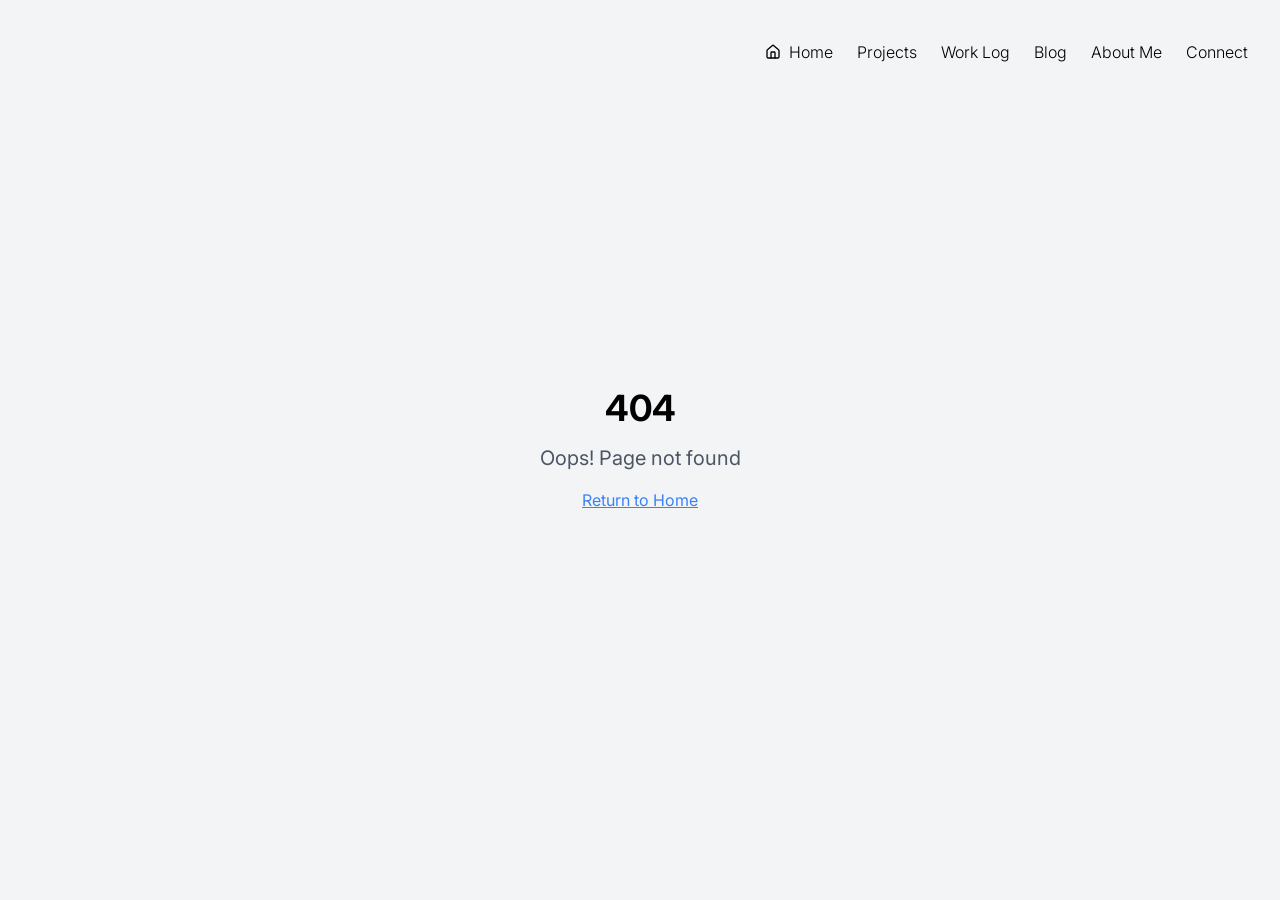
<file: index.html>
<!DOCTYPE html>
<html lang="en">
  <head>
    <meta charset="UTF-8" />
    <meta name="viewport" content="width=device-width, initial-scale=1.0" />
    <link rel="preconnect" href="https://fonts.googleapis.com">
    <link rel="preconnect" href="https://fonts.gstatic.com" crossorigin>
    <link href="https://fonts.googleapis.com/css2?family=Inter:wght@300;400;500;600;700&display=swap" rel="stylesheet">
    <title>Poorva Personal Website</title>

    <meta property="og:title" content="Poorva Personal Website" />

    <meta name="twitter:card" content="summary_large_image" />

    <script type="module" crossorigin src="/assets/index-BsffiuVS.js"></script>
    <link rel="stylesheet" crossorigin href="/assets/index-B4w93Ai5.css">
  </head>

  <body>
    <div id="root"></div>
  </body>
</html>
</file>
<file: assets/index-B4w93Ai5.css>
*,:before,:after{--tw-border-spacing-x: 0;--tw-border-spacing-y: 0;--tw-translate-x: 0;--tw-translate-y: 0;--tw-rotate: 0;--tw-skew-x: 0;--tw-skew-y: 0;--tw-scale-x: 1;--tw-scale-y: 1;--tw-pan-x: ;--tw-pan-y: ;--tw-pinch-zoom: ;--tw-scroll-snap-strictness: proximity;--tw-gradient-from-position: ;--tw-gradient-via-position: ;--tw-gradient-to-position: ;--tw-ordinal: ;--tw-slashed-zero: ;--tw-numeric-figure: ;--tw-numeric-spacing: ;--tw-numeric-fraction: ;--tw-ring-inset: ;--tw-ring-offset-width: 0px;--tw-ring-offset-color: #fff;--tw-ring-color: rgb(59 130 246 / .5);--tw-ring-offset-shadow: 0 0 #0000;--tw-ring-shadow: 0 0 #0000;--tw-shadow: 0 0 #0000;--tw-shadow-colored: 0 0 #0000;--tw-blur: ;--tw-brightness: ;--tw-contrast: ;--tw-grayscale: ;--tw-hue-rotate: ;--tw-invert: ;--tw-saturate: ;--tw-sepia: ;--tw-drop-shadow: ;--tw-backdrop-blur: ;--tw-backdrop-brightness: ;--tw-backdrop-contrast: ;--tw-backdrop-grayscale: ;--tw-backdrop-hue-rotate: ;--tw-backdrop-invert: ;--tw-backdrop-opacity: ;--tw-backdrop-saturate: ;--tw-backdrop-sepia: ;--tw-contain-size: ;--tw-contain-layout: ;--tw-contain-paint: ;--tw-contain-style: }::backdrop{--tw-border-spacing-x: 0;--tw-border-spacing-y: 0;--tw-translate-x: 0;--tw-translate-y: 0;--tw-rotate: 0;--tw-skew-x: 0;--tw-skew-y: 0;--tw-scale-x: 1;--tw-scale-y: 1;--tw-pan-x: ;--tw-pan-y: ;--tw-pinch-zoom: ;--tw-scroll-snap-strictness: proximity;--tw-gradient-from-position: ;--tw-gradient-via-position: ;--tw-gradient-to-position: ;--tw-ordinal: ;--tw-slashed-zero: ;--tw-numeric-figure: ;--tw-numeric-spacing: ;--tw-numeric-fraction: ;--tw-ring-inset: ;--tw-ring-offset-width: 0px;--tw-ring-offset-color: #fff;--tw-ring-color: rgb(59 130 246 / .5);--tw-ring-offset-shadow: 0 0 #0000;--tw-ring-shadow: 0 0 #0000;--tw-shadow: 0 0 #0000;--tw-shadow-colored: 0 0 #0000;--tw-blur: ;--tw-brightness: ;--tw-contrast: ;--tw-grayscale: ;--tw-hue-rotate: ;--tw-invert: ;--tw-saturate: ;--tw-sepia: ;--tw-drop-shadow: ;--tw-backdrop-blur: ;--tw-backdrop-brightness: ;--tw-backdrop-contrast: ;--tw-backdrop-grayscale: ;--tw-backdrop-hue-rotate: ;--tw-backdrop-invert: ;--tw-backdrop-opacity: ;--tw-backdrop-saturate: ;--tw-backdrop-sepia: ;--tw-contain-size: ;--tw-contain-layout: ;--tw-contain-paint: ;--tw-contain-style: }*,:before,:after{box-sizing:border-box;border-width:0;border-style:solid;border-color:#e5e7eb}:before,:after{--tw-content: ""}html,:host{line-height:1.5;-webkit-text-size-adjust:100%;-moz-tab-size:4;-o-tab-size:4;tab-size:4;font-family:Inter,sans-serif;font-feature-settings:normal;font-variation-settings:normal;-webkit-tap-highlight-color:transparent}body{margin:0;line-height:inherit}hr{height:0;color:inherit;border-top-width:1px}abbr:where([title]){-webkit-text-decoration:underline dotted;text-decoration:underline dotted}h1,h2,h3,h4,h5,h6{font-size:inherit;font-weight:inherit}a{color:inherit;text-decoration:inherit}b,strong{font-weight:bolder}code,kbd,samp,pre{font-family:ui-monospace,SFMono-Regular,Menlo,Monaco,Consolas,Liberation Mono,Courier New,monospace;font-feature-settings:normal;font-variation-settings:normal;font-size:1em}small{font-size:80%}sub,sup{font-size:75%;line-height:0;position:relative;vertical-align:baseline}sub{bottom:-.25em}sup{top:-.5em}table{text-indent:0;border-color:inherit;border-collapse:collapse}button,input,optgroup,select,textarea{font-family:inherit;font-feature-settings:inherit;font-variation-settings:inherit;font-size:100%;font-weight:inherit;line-height:inherit;letter-spacing:inherit;color:inherit;margin:0;padding:0}button,select{text-transform:none}button,input:where([type=button]),input:where([type=reset]),input:where([type=submit]){-webkit-appearance:button;background-color:transparent;background-image:none}:-moz-focusring{outline:auto}:-moz-ui-invalid{box-shadow:none}progress{vertical-align:baseline}::-webkit-inner-spin-button,::-webkit-outer-spin-button{height:auto}[type=search]{-webkit-appearance:textfield;outline-offset:-2px}::-webkit-search-decoration{-webkit-appearance:none}::-webkit-file-upload-button{-webkit-appearance:button;font:inherit}summary{display:list-item}blockquote,dl,dd,h1,h2,h3,h4,h5,h6,hr,figure,p,pre{margin:0}fieldset{margin:0;padding:0}legend{padding:0}ol,ul,menu{list-style:none;margin:0;padding:0}dialog{padding:0}textarea{resize:vertical}input::-moz-placeholder,textarea::-moz-placeholder{opacity:1;color:#9ca3af}input::placeholder,textarea::placeholder{opacity:1;color:#9ca3af}button,[role=button]{cursor:pointer}:disabled{cursor:default}img,svg,video,canvas,audio,iframe,embed,object{display:block;vertical-align:middle}img,video{max-width:100%;height:auto}[hidden]:where(:not([hidden=until-found])){display:none}:root{--dark-gray: 0 0% 10%;--pure-black: 0 0% 0%;--beige: 35 35% 90%;--beige-border: 35 40% 85%;--muted-orange: 28 30% 57%;--white-divider: 0 0% 100%;--goal-red: 0 70% 55%;--goal-green: 120 60% 45%;--goal-blue: 210 70% 55%;--goal-purple: 270 60% 55%;--goal-yellow: 45 85% 55%;--goal-gray: 0 0% 70%;--gradient-left: linear-gradient(180deg, hsl(var(--dark-gray)), hsl(var(--pure-black)));--gradient-right: linear-gradient(90deg, hsl(var(--beige)), hsl(var(--muted-orange)));--background: var(--beige);--foreground: var(--pure-black);--card: var(--beige);--card-foreground: var(--pure-black);--popover: var(--beige);--popover-foreground: var(--pure-black);--primary: var(--muted-orange);--primary-foreground: 0 0% 100%;--secondary: var(--beige-border);--secondary-foreground: var(--pure-black);--muted: var(--beige-border);--muted-foreground: 0 0% 40%;--accent: var(--muted-orange);--accent-foreground: 0 0% 100%;--destructive: 0 84.2% 60.2%;--destructive-foreground: 0 0% 100%;--border: var(--beige-border);--input: var(--beige-border);--ring: var(--muted-orange);--radius: .5rem;--sidebar-background: 0 0% 98%;--sidebar-foreground: 240 5.3% 26.1%;--sidebar-primary: 240 5.9% 10%;--sidebar-primary-foreground: 0 0% 98%;--sidebar-accent: 240 4.8% 95.9%;--sidebar-accent-foreground: 240 5.9% 10%;--sidebar-border: 220 13% 91%;--sidebar-ring: 217.2 91.2% 59.8%}.dark{--background: 222.2 84% 4.9%;--foreground: 210 40% 98%;--card: 222.2 84% 4.9%;--card-foreground: 210 40% 98%;--popover: 222.2 84% 4.9%;--popover-foreground: 210 40% 98%;--primary: 210 40% 98%;--primary-foreground: 222.2 47.4% 11.2%;--secondary: 217.2 32.6% 17.5%;--secondary-foreground: 210 40% 98%;--muted: 217.2 32.6% 17.5%;--muted-foreground: 215 20.2% 65.1%;--accent: 217.2 32.6% 17.5%;--accent-foreground: 210 40% 98%;--destructive: 0 62.8% 30.6%;--destructive-foreground: 210 40% 98%;--border: 217.2 32.6% 17.5%;--input: 217.2 32.6% 17.5%;--ring: 212.7 26.8% 83.9%;--sidebar-background: 240 5.9% 10%;--sidebar-foreground: 240 4.8% 95.9%;--sidebar-primary: 224.3 76.3% 48%;--sidebar-primary-foreground: 0 0% 100%;--sidebar-accent: 240 3.7% 15.9%;--sidebar-accent-foreground: 240 4.8% 95.9%;--sidebar-border: 240 3.7% 15.9%;--sidebar-ring: 217.2 91.2% 59.8%}*{border-color:hsl(var(--border))}body{background-color:hsl(var(--background));color:hsl(var(--foreground))}.sr-only{position:absolute;width:1px;height:1px;padding:0;margin:-1px;overflow:hidden;clip:rect(0,0,0,0);white-space:nowrap;border-width:0}.pointer-events-none{pointer-events:none}.pointer-events-auto{pointer-events:auto}.visible{visibility:visible}.invisible{visibility:hidden}.fixed{position:fixed}.absolute{position:absolute}.relative{position:relative}.inset-0{top:0;right:0;bottom:0;left:0}.inset-x-0{left:0;right:0}.inset-y-0{top:0;bottom:0}.-right-2{right:-.5rem}.-top-2{top:-.5rem}.bottom-0{bottom:0}.bottom-1{bottom:.25rem}.bottom-2{bottom:.5rem}.left-0{left:0}.left-1{left:.25rem}.left-2{left:.5rem}.left-3{left:.75rem}.left-4{left:1rem}.left-\[50\%\]{left:50%}.right-0{right:0}.right-1{right:.25rem}.right-2{right:.5rem}.right-3{right:.75rem}.right-4{right:1rem}.right-6{right:1.5rem}.right-8{right:2rem}.top-0{top:0}.top-1{top:.25rem}.top-1\.5{top:.375rem}.top-1\/2{top:50%}.top-2{top:.5rem}.top-3\.5{top:.875rem}.top-4{top:1rem}.top-8{top:2rem}.top-\[1px\]{top:1px}.top-\[50\%\]{top:50%}.top-\[60\%\]{top:60%}.top-full{top:100%}.z-10{z-index:10}.z-20{z-index:20}.z-30{z-index:30}.z-40{z-index:40}.z-50{z-index:50}.z-\[100\]{z-index:100}.z-\[1\]{z-index:1}.-mx-1{margin-left:-.25rem;margin-right:-.25rem}.mx-2{margin-left:.5rem;margin-right:.5rem}.mx-3\.5{margin-left:.875rem;margin-right:.875rem}.mx-4{margin-left:1rem;margin-right:1rem}.mx-auto{margin-left:auto;margin-right:auto}.my-0\.5{margin-top:.125rem;margin-bottom:.125rem}.my-1{margin-top:.25rem;margin-bottom:.25rem}.my-6{margin-top:1.5rem;margin-bottom:1.5rem}.mb-1{margin-bottom:.25rem}.mb-2{margin-bottom:.5rem}.mb-3{margin-bottom:.75rem}.mb-4{margin-bottom:1rem}.mb-6{margin-bottom:1.5rem}.mb-7{margin-bottom:1.75rem}.mb-8{margin-bottom:2rem}.ml-1{margin-left:.25rem}.ml-2{margin-left:.5rem}.ml-6{margin-left:1.5rem}.ml-\[calc\(-50vw\+50\%\)\]{margin-left:calc(-50vw + 50%)}.ml-auto{margin-left:auto}.mr-2{margin-right:.5rem}.mt-1{margin-top:.25rem}.mt-1\.5{margin-top:.375rem}.mt-12{margin-top:3rem}.mt-2{margin-top:.5rem}.mt-2\.5{margin-top:.625rem}.mt-20{margin-top:5rem}.mt-24{margin-top:6rem}.mt-4{margin-top:1rem}.mt-5{margin-top:1.25rem}.mt-6{margin-top:1.5rem}.mt-7{margin-top:1.75rem}.mt-8{margin-top:2rem}.mt-auto{margin-top:auto}.block{display:block}.inline{display:inline}.flex{display:flex}.inline-flex{display:inline-flex}.table{display:table}.grid{display:grid}.contents{display:contents}.hidden{display:none}.aspect-square{aspect-ratio:1 / 1}.aspect-video{aspect-ratio:16 / 9}.size-4{width:1rem;height:1rem}.h-1\.5{height:.375rem}.h-10{height:2.5rem}.h-11{height:2.75rem}.h-12{height:3rem}.h-16{height:4rem}.h-2{height:.5rem}.h-2\.5{height:.625rem}.h-20{height:5rem}.h-3{height:.75rem}.h-3\.5{height:.875rem}.h-32{height:8rem}.h-4{height:1rem}.h-5{height:1.25rem}.h-6{height:1.5rem}.h-64{height:16rem}.h-7{height:1.75rem}.h-8{height:2rem}.h-9{height:2.25rem}.h-96{height:24rem}.h-\[1px\]{height:1px}.h-\[448px\]{height:448px}.h-\[480px\]{height:480px}.h-\[90vh\]{height:90vh}.h-\[var\(--radix-navigation-menu-viewport-height\)\]{height:var(--radix-navigation-menu-viewport-height)}.h-\[var\(--radix-select-trigger-height\)\]{height:var(--radix-select-trigger-height)}.h-auto{height:auto}.h-fit{height:-moz-fit-content;height:fit-content}.h-full{height:100%}.h-px{height:1px}.h-svh{height:100svh}.max-h-48{max-height:12rem}.max-h-96{max-height:24rem}.max-h-\[300px\]{max-height:300px}.max-h-\[95vh\]{max-height:95vh}.max-h-full{max-height:100%}.max-h-screen{max-height:100vh}.min-h-0{min-height:0px}.min-h-\[80px\]{min-height:80px}.min-h-screen{min-height:100vh}.min-h-svh{min-height:100svh}.w-0{width:0px}.w-1{width:.25rem}.w-1\.5{width:.375rem}.w-1\/2{width:50%}.w-1\/3{width:33.333333%}.w-1\/4{width:25%}.w-10{width:2.5rem}.w-11{width:2.75rem}.w-2{width:.5rem}.w-2\.5{width:.625rem}.w-20{width:5rem}.w-3{width:.75rem}.w-3\.5{width:.875rem}.w-3\/4{width:75%}.w-32{width:8rem}.w-4{width:1rem}.w-5{width:1.25rem}.w-6{width:1.5rem}.w-64{width:16rem}.w-7{width:1.75rem}.w-72{width:18rem}.w-80{width:20rem}.w-9{width:2.25rem}.w-96{width:24rem}.w-\[--sidebar-width\]{width:var(--sidebar-width)}.w-\[100px\]{width:100px}.w-\[1px\]{width:1px}.w-\[448px\]{width:448px}.w-\[480px\]{width:480px}.w-auto{width:auto}.w-fit{width:-moz-fit-content;width:fit-content}.w-full{width:100%}.w-max{width:-moz-max-content;width:max-content}.w-px{width:1px}.w-screen{width:100vw}.min-w-0{min-width:0px}.min-w-5{min-width:1.25rem}.min-w-\[12rem\]{min-width:12rem}.min-w-\[8rem\]{min-width:8rem}.min-w-\[var\(--radix-select-trigger-width\)\]{min-width:var(--radix-select-trigger-width)}.max-w-4xl{max-width:56rem}.max-w-5xl{max-width:64rem}.max-w-6xl{max-width:72rem}.max-w-7xl{max-width:80rem}.max-w-\[--skeleton-width\]{max-width:var(--skeleton-width)}.max-w-full{max-width:100%}.max-w-lg{max-width:32rem}.max-w-max{max-width:-moz-max-content;max-width:max-content}.max-w-md{max-width:28rem}.max-w-none{max-width:none}.flex-1{flex:1 1 0%}.flex-shrink-0,.shrink-0{flex-shrink:0}.grow{flex-grow:1}.caption-bottom{caption-side:bottom}.border-collapse{border-collapse:collapse}.-translate-x-1\/2{--tw-translate-x: -50%;transform:translate(var(--tw-translate-x),var(--tw-translate-y)) rotate(var(--tw-rotate)) skew(var(--tw-skew-x)) skewY(var(--tw-skew-y)) scaleX(var(--tw-scale-x)) scaleY(var(--tw-scale-y))}.-translate-x-px{--tw-translate-x: -1px;transform:translate(var(--tw-translate-x),var(--tw-translate-y)) rotate(var(--tw-rotate)) skew(var(--tw-skew-x)) skewY(var(--tw-skew-y)) scaleX(var(--tw-scale-x)) scaleY(var(--tw-scale-y))}.-translate-y-1\/2{--tw-translate-y: -50%;transform:translate(var(--tw-translate-x),var(--tw-translate-y)) rotate(var(--tw-rotate)) skew(var(--tw-skew-x)) skewY(var(--tw-skew-y)) scaleX(var(--tw-scale-x)) scaleY(var(--tw-scale-y))}.translate-x-0{--tw-translate-x: 0px;transform:translate(var(--tw-translate-x),var(--tw-translate-y)) rotate(var(--tw-rotate)) skew(var(--tw-skew-x)) skewY(var(--tw-skew-y)) scaleX(var(--tw-scale-x)) scaleY(var(--tw-scale-y))}.translate-x-\[-50\%\]{--tw-translate-x: -50%;transform:translate(var(--tw-translate-x),var(--tw-translate-y)) rotate(var(--tw-rotate)) skew(var(--tw-skew-x)) skewY(var(--tw-skew-y)) scaleX(var(--tw-scale-x)) scaleY(var(--tw-scale-y))}.translate-x-full{--tw-translate-x: 100%;transform:translate(var(--tw-translate-x),var(--tw-translate-y)) rotate(var(--tw-rotate)) skew(var(--tw-skew-x)) skewY(var(--tw-skew-y)) scaleX(var(--tw-scale-x)) scaleY(var(--tw-scale-y))}.translate-x-px{--tw-translate-x: 1px;transform:translate(var(--tw-translate-x),var(--tw-translate-y)) rotate(var(--tw-rotate)) skew(var(--tw-skew-x)) skewY(var(--tw-skew-y)) scaleX(var(--tw-scale-x)) scaleY(var(--tw-scale-y))}.translate-y-\[-50\%\]{--tw-translate-y: -50%;transform:translate(var(--tw-translate-x),var(--tw-translate-y)) rotate(var(--tw-rotate)) skew(var(--tw-skew-x)) skewY(var(--tw-skew-y)) scaleX(var(--tw-scale-x)) scaleY(var(--tw-scale-y))}.rotate-180{--tw-rotate: 180deg;transform:translate(var(--tw-translate-x),var(--tw-translate-y)) rotate(var(--tw-rotate)) skew(var(--tw-skew-x)) skewY(var(--tw-skew-y)) scaleX(var(--tw-scale-x)) scaleY(var(--tw-scale-y))}.rotate-45{--tw-rotate: 45deg;transform:translate(var(--tw-translate-x),var(--tw-translate-y)) rotate(var(--tw-rotate)) skew(var(--tw-skew-x)) skewY(var(--tw-skew-y)) scaleX(var(--tw-scale-x)) scaleY(var(--tw-scale-y))}.transform{transform:translate(var(--tw-translate-x),var(--tw-translate-y)) rotate(var(--tw-rotate)) skew(var(--tw-skew-x)) skewY(var(--tw-skew-y)) scaleX(var(--tw-scale-x)) scaleY(var(--tw-scale-y))}@keyframes pulse{50%{opacity:.5}}.animate-pulse{animation:pulse 2s cubic-bezier(.4,0,.6,1) infinite}.cursor-default{cursor:default}.cursor-grab{cursor:grab}.cursor-grabbing{cursor:grabbing}.cursor-pointer{cursor:pointer}.cursor-text{cursor:text}.touch-none{touch-action:none}.select-none{-webkit-user-select:none;-moz-user-select:none;user-select:none}.resize-none{resize:none}.list-none{list-style-type:none}.appearance-none{-webkit-appearance:none;-moz-appearance:none;appearance:none}.grid-cols-1{grid-template-columns:repeat(1,minmax(0,1fr))}.grid-cols-2{grid-template-columns:repeat(2,minmax(0,1fr))}.grid-cols-3{grid-template-columns:repeat(3,minmax(0,1fr))}.grid-cols-7{grid-template-columns:repeat(7,minmax(0,1fr))}.flex-row{flex-direction:row}.flex-col{flex-direction:column}.flex-col-reverse{flex-direction:column-reverse}.flex-wrap{flex-wrap:wrap}.flex-nowrap{flex-wrap:nowrap}.items-start{align-items:flex-start}.items-end{align-items:flex-end}.items-center{align-items:center}.items-stretch{align-items:stretch}.justify-end{justify-content:flex-end}.justify-center{justify-content:center}.justify-between{justify-content:space-between}.gap-0\.5{gap:.125rem}.gap-1{gap:.25rem}.gap-1\.5{gap:.375rem}.gap-2{gap:.5rem}.gap-3{gap:.75rem}.gap-4{gap:1rem}.gap-6{gap:1.5rem}.gap-8{gap:2rem}.gap-x-4{-moz-column-gap:1rem;column-gap:1rem}.gap-y-2{row-gap:.5rem}.space-x-1>:not([hidden])~:not([hidden]){--tw-space-x-reverse: 0;margin-right:calc(.25rem * var(--tw-space-x-reverse));margin-left:calc(.25rem * calc(1 - var(--tw-space-x-reverse)))}.space-x-4>:not([hidden])~:not([hidden]){--tw-space-x-reverse: 0;margin-right:calc(1rem * var(--tw-space-x-reverse));margin-left:calc(1rem * calc(1 - var(--tw-space-x-reverse)))}.space-y-1>:not([hidden])~:not([hidden]){--tw-space-y-reverse: 0;margin-top:calc(.25rem * calc(1 - var(--tw-space-y-reverse)));margin-bottom:calc(.25rem * var(--tw-space-y-reverse))}.space-y-1\.5>:not([hidden])~:not([hidden]){--tw-space-y-reverse: 0;margin-top:calc(.375rem * calc(1 - var(--tw-space-y-reverse)));margin-bottom:calc(.375rem * var(--tw-space-y-reverse))}.space-y-2>:not([hidden])~:not([hidden]){--tw-space-y-reverse: 0;margin-top:calc(.5rem * calc(1 - var(--tw-space-y-reverse)));margin-bottom:calc(.5rem * var(--tw-space-y-reverse))}.space-y-3>:not([hidden])~:not([hidden]){--tw-space-y-reverse: 0;margin-top:calc(.75rem * calc(1 - var(--tw-space-y-reverse)));margin-bottom:calc(.75rem * var(--tw-space-y-reverse))}.space-y-4>:not([hidden])~:not([hidden]){--tw-space-y-reverse: 0;margin-top:calc(1rem * calc(1 - var(--tw-space-y-reverse)));margin-bottom:calc(1rem * var(--tw-space-y-reverse))}.space-y-6>:not([hidden])~:not([hidden]){--tw-space-y-reverse: 0;margin-top:calc(1.5rem * calc(1 - var(--tw-space-y-reverse)));margin-bottom:calc(1.5rem * var(--tw-space-y-reverse))}.space-y-8>:not([hidden])~:not([hidden]){--tw-space-y-reverse: 0;margin-top:calc(2rem * calc(1 - var(--tw-space-y-reverse)));margin-bottom:calc(2rem * var(--tw-space-y-reverse))}.overflow-auto{overflow:auto}.overflow-hidden{overflow:hidden}.overflow-x-auto{overflow-x:auto}.overflow-y-auto{overflow-y:auto}.overflow-x-hidden{overflow-x:hidden}.whitespace-nowrap{white-space:nowrap}.whitespace-pre-wrap{white-space:pre-wrap}.break-words{overflow-wrap:break-word}.rounded{border-radius:.25rem}.rounded-\[2px\]{border-radius:2px}.rounded-\[inherit\]{border-radius:inherit}.rounded-full{border-radius:9999px}.rounded-lg{border-radius:var(--radius)}.rounded-md{border-radius:calc(var(--radius) - 2px)}.rounded-sm{border-radius:calc(var(--radius) - 4px)}.rounded-xl{border-radius:.75rem}.rounded-t-\[10px\]{border-top-left-radius:10px;border-top-right-radius:10px}.rounded-tl-sm{border-top-left-radius:calc(var(--radius) - 4px)}.border{border-width:1px}.border-2{border-width:2px}.border-4{border-width:4px}.border-8{border-width:8px}.border-\[1\.5px\]{border-width:1.5px}.border-\[1px\]{border-width:1px}.border-y{border-top-width:1px;border-bottom-width:1px}.border-b{border-bottom-width:1px}.border-b-2{border-bottom-width:2px}.border-l{border-left-width:1px}.border-l-2{border-left-width:2px}.border-r{border-right-width:1px}.border-t{border-top-width:1px}.border-t-2{border-top-width:2px}.border-dashed{border-style:dashed}.border-\[--color-border\]{border-color:var(--color-border)}.border-beige-border{border-color:hsl(var(--beige-border))}.border-blue-500{--tw-border-opacity: 1;border-color:rgb(59 130 246 / var(--tw-border-opacity, 1))}.border-border{border-color:hsl(var(--border))}.border-border\/50{border-color:hsl(var(--border) / .5)}.border-destructive{border-color:hsl(var(--destructive))}.border-destructive\/50{border-color:hsl(var(--destructive) / .5)}.border-foreground{border-color:hsl(var(--foreground))}.border-foreground\/20{border-color:hsl(var(--foreground) / .2)}.border-gray-300{--tw-border-opacity: 1;border-color:rgb(209 213 219 / var(--tw-border-opacity, 1))}.border-gray-400{--tw-border-opacity: 1;border-color:rgb(156 163 175 / var(--tw-border-opacity, 1))}.border-input{border-color:hsl(var(--input))}.border-muted-orange{border-color:hsl(var(--muted-orange))}.border-muted-orange\/30{border-color:hsl(var(--muted-orange) / .3)}.border-orange-200{--tw-border-opacity: 1;border-color:rgb(254 215 170 / var(--tw-border-opacity, 1))}.border-primary{border-color:hsl(var(--primary))}.border-red-200\/50{border-color:#fecaca80}.border-sidebar-border{border-color:hsl(var(--sidebar-border))}.border-transparent{border-color:transparent}.border-white{--tw-border-opacity: 1;border-color:rgb(255 255 255 / var(--tw-border-opacity, 1))}.border-white\/30{border-color:#ffffff4d}.border-yellow-400{--tw-border-opacity: 1;border-color:rgb(250 204 21 / var(--tw-border-opacity, 1))}.border-l-transparent{border-left-color:transparent}.border-t-transparent{border-top-color:transparent}.bg-\[--color-bg\]{background-color:var(--color-bg)}.bg-accent{background-color:hsl(var(--accent))}.bg-background{background-color:hsl(var(--background))}.bg-beige{background-color:hsl(var(--beige))}.bg-beige-border{background-color:hsl(var(--beige-border))}.bg-beige\/90{background-color:hsl(var(--beige) / .9)}.bg-black{--tw-bg-opacity: 1;background-color:rgb(0 0 0 / var(--tw-bg-opacity, 1))}.bg-black\/40{background-color:#0006}.bg-black\/50{background-color:#00000080}.bg-black\/60{background-color:#0009}.bg-black\/75{background-color:#000000bf}.bg-black\/80{background-color:#000c}.bg-blue-100{--tw-bg-opacity: 1;background-color:rgb(219 234 254 / var(--tw-bg-opacity, 1))}.bg-blue-50{--tw-bg-opacity: 1;background-color:rgb(239 246 255 / var(--tw-bg-opacity, 1))}.bg-blue-500{--tw-bg-opacity: 1;background-color:rgb(59 130 246 / var(--tw-bg-opacity, 1))}.bg-border{background-color:hsl(var(--border))}.bg-card{background-color:hsl(var(--card))}.bg-card\/50{background-color:hsl(var(--card) / .5)}.bg-destructive{background-color:hsl(var(--destructive))}.bg-foreground{background-color:hsl(var(--foreground))}.bg-gray-100{--tw-bg-opacity: 1;background-color:rgb(243 244 246 / var(--tw-bg-opacity, 1))}.bg-gray-200{--tw-bg-opacity: 1;background-color:rgb(229 231 235 / var(--tw-bg-opacity, 1))}.bg-gray-50{--tw-bg-opacity: 1;background-color:rgb(249 250 251 / var(--tw-bg-opacity, 1))}.bg-gray-800{--tw-bg-opacity: 1;background-color:rgb(31 41 55 / var(--tw-bg-opacity, 1))}.bg-green-500{--tw-bg-opacity: 1;background-color:rgb(34 197 94 / var(--tw-bg-opacity, 1))}.bg-muted{background-color:hsl(var(--muted))}.bg-muted-foreground\/30{background-color:hsl(var(--muted-foreground) / .3)}.bg-muted-orange{background-color:hsl(var(--muted-orange))}.bg-muted-orange\/10{background-color:hsl(var(--muted-orange) / .1)}.bg-muted-orange\/20{background-color:hsl(var(--muted-orange) / .2)}.bg-muted-orange\/40{background-color:hsl(var(--muted-orange) / .4)}.bg-muted-orange\/5{background-color:hsl(var(--muted-orange) / .05)}.bg-muted\/50{background-color:hsl(var(--muted) / .5)}.bg-orange-50{--tw-bg-opacity: 1;background-color:rgb(255 247 237 / var(--tw-bg-opacity, 1))}.bg-orange-50\/30{background-color:#fff7ed4d}.bg-popover{background-color:hsl(var(--popover))}.bg-primary{background-color:hsl(var(--primary))}.bg-red-50\/30{background-color:#fef2f24d}.bg-red-500{--tw-bg-opacity: 1;background-color:rgb(239 68 68 / var(--tw-bg-opacity, 1))}.bg-secondary{background-color:hsl(var(--secondary))}.bg-sidebar{background-color:hsl(var(--sidebar-background))}.bg-sidebar-border{background-color:hsl(var(--sidebar-border))}.bg-transparent{background-color:transparent}.bg-white{--tw-bg-opacity: 1;background-color:rgb(255 255 255 / var(--tw-bg-opacity, 1))}.bg-white-divider{background-color:hsl(var(--white-divider))}.bg-white\/20{background-color:#fff3}.bg-white\/50{background-color:#ffffff80}.bg-yellow-500{--tw-bg-opacity: 1;background-color:rgb(234 179 8 / var(--tw-bg-opacity, 1))}.bg-gradient-to-r{background-image:linear-gradient(to right,var(--tw-gradient-stops))}.from-gray-400\/20{--tw-gradient-from: rgb(156 163 175 / .2) var(--tw-gradient-from-position);--tw-gradient-to: rgb(156 163 175 / 0) var(--tw-gradient-to-position);--tw-gradient-stops: var(--tw-gradient-from), var(--tw-gradient-to)}.to-transparent{--tw-gradient-to: transparent var(--tw-gradient-to-position)}.bg-cover{background-size:cover}.bg-center{background-position:center}.fill-current{fill:currentColor}.object-contain{-o-object-fit:contain;object-fit:contain}.object-cover{-o-object-fit:cover;object-fit:cover}.p-0{padding:0}.p-1{padding:.25rem}.p-2{padding:.5rem}.p-3{padding:.75rem}.p-4{padding:1rem}.p-6{padding:1.5rem}.p-8{padding:2rem}.p-\[1px\]{padding:1px}.px-1{padding-left:.25rem;padding-right:.25rem}.px-2{padding-left:.5rem;padding-right:.5rem}.px-2\.5{padding-left:.625rem;padding-right:.625rem}.px-3{padding-left:.75rem;padding-right:.75rem}.px-4{padding-left:1rem;padding-right:1rem}.px-5{padding-left:1.25rem;padding-right:1.25rem}.px-6{padding-left:1.5rem;padding-right:1.5rem}.px-8{padding-left:2rem;padding-right:2rem}.py-0\.5{padding-top:.125rem;padding-bottom:.125rem}.py-1{padding-top:.25rem;padding-bottom:.25rem}.py-1\.5{padding-top:.375rem;padding-bottom:.375rem}.py-12{padding-top:3rem;padding-bottom:3rem}.py-2{padding-top:.5rem;padding-bottom:.5rem}.py-3{padding-top:.75rem;padding-bottom:.75rem}.py-4{padding-top:1rem;padding-bottom:1rem}.py-6{padding-top:1.5rem;padding-bottom:1.5rem}.py-8{padding-top:2rem;padding-bottom:2rem}.pb-1{padding-bottom:.25rem}.pb-3{padding-bottom:.75rem}.pb-4{padding-bottom:1rem}.pl-10{padding-left:2.5rem}.pl-2\.5{padding-left:.625rem}.pl-4{padding-left:1rem}.pl-6{padding-left:1.5rem}.pl-8{padding-left:2rem}.pl-\[calc\(\(100vw-77rem\)\/2\+2rem\)\]{padding-left:calc((100vw - 77rem)/2 + 2rem)}.pr-2{padding-right:.5rem}.pr-2\.5{padding-right:.625rem}.pr-8{padding-right:2rem}.pt-0{padding-top:0}.pt-1{padding-top:.25rem}.pt-20{padding-top:5rem}.pt-3{padding-top:.75rem}.pt-4{padding-top:1rem}.pt-8{padding-top:2rem}.text-left{text-align:left}.text-center{text-align:center}.align-middle{vertical-align:middle}.font-inter{font-family:Inter,sans-serif}.font-mono{font-family:ui-monospace,SFMono-Regular,Menlo,Monaco,Consolas,Liberation Mono,Courier New,monospace}.font-sans{font-family:Inter,sans-serif}.text-2xl{font-size:1.5rem;line-height:2rem}.text-3xl{font-size:1.875rem;line-height:2.25rem}.text-4xl{font-size:2.25rem;line-height:2.5rem}.text-\[0\.8rem\]{font-size:.8rem}.text-base{font-size:1rem;line-height:1.5rem}.text-lg{font-size:1.125rem;line-height:1.75rem}.text-sm{font-size:.875rem;line-height:1.25rem}.text-xl{font-size:1.25rem;line-height:1.75rem}.text-xs{font-size:.75rem;line-height:1rem}.font-bold{font-weight:700}.font-light{font-weight:300}.font-medium{font-weight:500}.font-normal{font-weight:400}.font-semibold{font-weight:600}.capitalize{text-transform:capitalize}.italic{font-style:italic}.tabular-nums{--tw-numeric-spacing: tabular-nums;font-variant-numeric:var(--tw-ordinal) var(--tw-slashed-zero) var(--tw-numeric-figure) var(--tw-numeric-spacing) var(--tw-numeric-fraction)}.leading-none{line-height:1}.leading-relaxed{line-height:1.625}.tracking-tight{letter-spacing:-.025em}.tracking-widest{letter-spacing:.1em}.text-accent-foreground{color:hsl(var(--accent-foreground))}.text-background{color:hsl(var(--background))}.text-blue-500{--tw-text-opacity: 1;color:rgb(59 130 246 / var(--tw-text-opacity, 1))}.text-blue-600{--tw-text-opacity: 1;color:rgb(37 99 235 / var(--tw-text-opacity, 1))}.text-blue-800{--tw-text-opacity: 1;color:rgb(30 64 175 / var(--tw-text-opacity, 1))}.text-card-foreground{color:hsl(var(--card-foreground))}.text-current{color:currentColor}.text-destructive{color:hsl(var(--destructive))}.text-destructive-foreground{color:hsl(var(--destructive-foreground))}.text-foreground{color:hsl(var(--foreground))}.text-foreground\/50{color:hsl(var(--foreground) / .5)}.text-foreground\/70{color:hsl(var(--foreground) / .7)}.text-foreground\/80{color:hsl(var(--foreground) / .8)}.text-gray-400{--tw-text-opacity: 1;color:rgb(156 163 175 / var(--tw-text-opacity, 1))}.text-gray-500{--tw-text-opacity: 1;color:rgb(107 114 128 / var(--tw-text-opacity, 1))}.text-gray-600{--tw-text-opacity: 1;color:rgb(75 85 99 / var(--tw-text-opacity, 1))}.text-gray-800{--tw-text-opacity: 1;color:rgb(31 41 55 / var(--tw-text-opacity, 1))}.text-muted-foreground{color:hsl(var(--muted-foreground))}.text-muted-orange{color:hsl(var(--muted-orange))}.text-popover-foreground{color:hsl(var(--popover-foreground))}.text-primary{color:hsl(var(--primary))}.text-primary-foreground{color:hsl(var(--primary-foreground))}.text-red-500{--tw-text-opacity: 1;color:rgb(239 68 68 / var(--tw-text-opacity, 1))}.text-red-600{--tw-text-opacity: 1;color:rgb(220 38 38 / var(--tw-text-opacity, 1))}.text-secondary-foreground{color:hsl(var(--secondary-foreground))}.text-sidebar-foreground{color:hsl(var(--sidebar-foreground))}.text-sidebar-foreground\/70{color:hsl(var(--sidebar-foreground) / .7)}.text-white{--tw-text-opacity: 1;color:rgb(255 255 255 / var(--tw-text-opacity, 1))}.text-white-divider{color:hsl(var(--white-divider))}.text-white\/80{color:#fffc}.underline{text-decoration-line:underline}.underline-offset-4{text-underline-offset:4px}.opacity-0{opacity:0}.opacity-100{opacity:1}.opacity-50{opacity:.5}.opacity-60{opacity:.6}.opacity-70{opacity:.7}.opacity-80{opacity:.8}.opacity-90{opacity:.9}.shadow{--tw-shadow: 0 1px 3px 0 rgb(0 0 0 / .1), 0 1px 2px -1px rgb(0 0 0 / .1);--tw-shadow-colored: 0 1px 3px 0 var(--tw-shadow-color), 0 1px 2px -1px var(--tw-shadow-color);box-shadow:var(--tw-ring-offset-shadow, 0 0 #0000),var(--tw-ring-shadow, 0 0 #0000),var(--tw-shadow)}.shadow-2xl{--tw-shadow: 0 25px 50px -12px rgb(0 0 0 / .25);--tw-shadow-colored: 0 25px 50px -12px var(--tw-shadow-color);box-shadow:var(--tw-ring-offset-shadow, 0 0 #0000),var(--tw-ring-shadow, 0 0 #0000),var(--tw-shadow)}.shadow-\[0_0_0_1px_hsl\(var\(--sidebar-border\)\)\]{--tw-shadow: 0 0 0 1px hsl(var(--sidebar-border));--tw-shadow-colored: 0 0 0 1px var(--tw-shadow-color);box-shadow:var(--tw-ring-offset-shadow, 0 0 #0000),var(--tw-ring-shadow, 0 0 #0000),var(--tw-shadow)}.shadow-lg{--tw-shadow: 0 10px 15px -3px rgb(0 0 0 / .1), 0 4px 6px -4px rgb(0 0 0 / .1);--tw-shadow-colored: 0 10px 15px -3px var(--tw-shadow-color), 0 4px 6px -4px var(--tw-shadow-color);box-shadow:var(--tw-ring-offset-shadow, 0 0 #0000),var(--tw-ring-shadow, 0 0 #0000),var(--tw-shadow)}.shadow-md{--tw-shadow: 0 4px 6px -1px rgb(0 0 0 / .1), 0 2px 4px -2px rgb(0 0 0 / .1);--tw-shadow-colored: 0 4px 6px -1px var(--tw-shadow-color), 0 2px 4px -2px var(--tw-shadow-color);box-shadow:var(--tw-ring-offset-shadow, 0 0 #0000),var(--tw-ring-shadow, 0 0 #0000),var(--tw-shadow)}.shadow-none{--tw-shadow: 0 0 #0000;--tw-shadow-colored: 0 0 #0000;box-shadow:var(--tw-ring-offset-shadow, 0 0 #0000),var(--tw-ring-shadow, 0 0 #0000),var(--tw-shadow)}.shadow-sm{--tw-shadow: 0 1px 2px 0 rgb(0 0 0 / .05);--tw-shadow-colored: 0 1px 2px 0 var(--tw-shadow-color);box-shadow:var(--tw-ring-offset-shadow, 0 0 #0000),var(--tw-ring-shadow, 0 0 #0000),var(--tw-shadow)}.shadow-xl{--tw-shadow: 0 20px 25px -5px rgb(0 0 0 / .1), 0 8px 10px -6px rgb(0 0 0 / .1);--tw-shadow-colored: 0 20px 25px -5px var(--tw-shadow-color), 0 8px 10px -6px var(--tw-shadow-color);box-shadow:var(--tw-ring-offset-shadow, 0 0 #0000),var(--tw-ring-shadow, 0 0 #0000),var(--tw-shadow)}.outline-none{outline:2px solid transparent;outline-offset:2px}.outline{outline-style:solid}.ring-0{--tw-ring-offset-shadow: var(--tw-ring-inset) 0 0 0 var(--tw-ring-offset-width) var(--tw-ring-offset-color);--tw-ring-shadow: var(--tw-ring-inset) 0 0 0 calc(0px + var(--tw-ring-offset-width)) var(--tw-ring-color);box-shadow:var(--tw-ring-offset-shadow),var(--tw-ring-shadow),var(--tw-shadow, 0 0 #0000)}.ring-2{--tw-ring-offset-shadow: var(--tw-ring-inset) 0 0 0 var(--tw-ring-offset-width) var(--tw-ring-offset-color);--tw-ring-shadow: var(--tw-ring-inset) 0 0 0 calc(2px + var(--tw-ring-offset-width)) var(--tw-ring-color);box-shadow:var(--tw-ring-offset-shadow),var(--tw-ring-shadow),var(--tw-shadow, 0 0 #0000)}.ring-primary\/50{--tw-ring-color: hsl(var(--primary) / .5)}.ring-ring{--tw-ring-color: hsl(var(--ring))}.ring-sidebar-ring{--tw-ring-color: hsl(var(--sidebar-ring))}.ring-offset-background{--tw-ring-offset-color: hsl(var(--background))}.drop-shadow{--tw-drop-shadow: drop-shadow(0 1px 2px rgb(0 0 0 / .1)) drop-shadow(0 1px 1px rgb(0 0 0 / .06));filter:var(--tw-blur) var(--tw-brightness) var(--tw-contrast) var(--tw-grayscale) var(--tw-hue-rotate) var(--tw-invert) var(--tw-saturate) var(--tw-sepia) var(--tw-drop-shadow)}.filter{filter:var(--tw-blur) var(--tw-brightness) var(--tw-contrast) var(--tw-grayscale) var(--tw-hue-rotate) var(--tw-invert) var(--tw-saturate) var(--tw-sepia) var(--tw-drop-shadow)}.transition{transition-property:color,background-color,border-color,text-decoration-color,fill,stroke,opacity,box-shadow,transform,filter,backdrop-filter;transition-timing-function:cubic-bezier(.4,0,.2,1);transition-duration:.15s}.transition-\[left\,right\,width\]{transition-property:left,right,width;transition-timing-function:cubic-bezier(.4,0,.2,1);transition-duration:.15s}.transition-\[margin\,opa\]{transition-property:margin,opa;transition-timing-function:cubic-bezier(.4,0,.2,1);transition-duration:.15s}.transition-\[width\,height\,padding\]{transition-property:width,height,padding;transition-timing-function:cubic-bezier(.4,0,.2,1);transition-duration:.15s}.transition-\[width\]{transition-property:width;transition-timing-function:cubic-bezier(.4,0,.2,1);transition-duration:.15s}.transition-all{transition-property:all;transition-timing-function:cubic-bezier(.4,0,.2,1);transition-duration:.15s}.transition-colors{transition-property:color,background-color,border-color,text-decoration-color,fill,stroke;transition-timing-function:cubic-bezier(.4,0,.2,1);transition-duration:.15s}.transition-opacity{transition-property:opacity;transition-timing-function:cubic-bezier(.4,0,.2,1);transition-duration:.15s}.transition-transform{transition-property:transform;transition-timing-function:cubic-bezier(.4,0,.2,1);transition-duration:.15s}.duration-1000{transition-duration:1s}.duration-200{transition-duration:.2s}.duration-300{transition-duration:.3s}.duration-500{transition-duration:.5s}.ease-in-out{transition-timing-function:cubic-bezier(.4,0,.2,1)}.ease-linear{transition-timing-function:linear}.ease-out{transition-timing-function:cubic-bezier(0,0,.2,1)}@keyframes enter{0%{opacity:var(--tw-enter-opacity, 1);transform:translate3d(var(--tw-enter-translate-x, 0),var(--tw-enter-translate-y, 0),0) scale3d(var(--tw-enter-scale, 1),var(--tw-enter-scale, 1),var(--tw-enter-scale, 1)) rotate(var(--tw-enter-rotate, 0))}}@keyframes exit{to{opacity:var(--tw-exit-opacity, 1);transform:translate3d(var(--tw-exit-translate-x, 0),var(--tw-exit-translate-y, 0),0) scale3d(var(--tw-exit-scale, 1),var(--tw-exit-scale, 1),var(--tw-exit-scale, 1)) rotate(var(--tw-exit-rotate, 0))}}.animate-in{animation-name:enter;animation-duration:.15s;--tw-enter-opacity: initial;--tw-enter-scale: initial;--tw-enter-rotate: initial;--tw-enter-translate-x: initial;--tw-enter-translate-y: initial}.fade-in-0{--tw-enter-opacity: 0}.fade-in-80{--tw-enter-opacity: .8}.zoom-in-95{--tw-enter-scale: .95}.duration-1000{animation-duration:1s}.duration-200{animation-duration:.2s}.duration-300{animation-duration:.3s}.duration-500{animation-duration:.5s}.ease-in-out{animation-timing-function:cubic-bezier(.4,0,.2,1)}.ease-linear{animation-timing-function:linear}.ease-out{animation-timing-function:cubic-bezier(0,0,.2,1)}@media (max-width: 640px){.index-page .absolute.top-8.right-8{display:none!important}.min-h-screen.flex{flex-direction:column!important}.w-1\/3{width:100%!important;height:30vh!important;min-height:30vh!important}.flex-1{height:50vh!important}.w-px.bg-white-divider{display:none!important}.w-\[480px\].h-\[480px\]{width:80vw!important;height:80vw!important;max-width:280px!important;max-height:280px!important}.w-\[448px\].h-\[448px\]{width:calc(80vw - 16px)!important;height:calc(80vw - 16px)!important;max-width:264px!important;max-height:264px!important}.w-96.h-96{width:calc(80vw - 32px)!important;height:calc(80vw - 32px)!important;max-width:248px!important;max-height:248px!important}.mobile-nav-overlay{position:fixed;top:0;left:0;right:0;bottom:0;background:var(--gradient-left);z-index:50;padding:2rem;display:flex;flex-direction:column;justify-content:center;align-items:center}.mobile-nav-menu{display:grid;grid-template-columns:1fr;gap:2rem;text-align:center}.mobile-hamburger{position:fixed;top:2rem;right:2rem;z-index:60;background:var(--gradient-left);border:none;padding:.75rem;border-radius:.375rem;cursor:pointer}}.file\:border-0::file-selector-button{border-width:0px}.file\:bg-transparent::file-selector-button{background-color:transparent}.file\:text-sm::file-selector-button{font-size:.875rem;line-height:1.25rem}.file\:font-medium::file-selector-button{font-weight:500}.file\:text-foreground::file-selector-button{color:hsl(var(--foreground))}.placeholder\:text-muted-foreground::-moz-placeholder{color:hsl(var(--muted-foreground))}.placeholder\:text-muted-foreground::placeholder{color:hsl(var(--muted-foreground))}.placeholder\:text-muted-orange::-moz-placeholder{color:hsl(var(--muted-orange))}.placeholder\:text-muted-orange::placeholder{color:hsl(var(--muted-orange))}.after\:absolute:after{content:var(--tw-content);position:absolute}.after\:-inset-2:after{content:var(--tw-content);top:-.5rem;right:-.5rem;bottom:-.5rem;left:-.5rem}.after\:inset-y-0:after{content:var(--tw-content);top:0;bottom:0}.after\:left-1\/2:after{content:var(--tw-content);left:50%}.after\:w-1:after{content:var(--tw-content);width:.25rem}.after\:w-\[2px\]:after{content:var(--tw-content);width:2px}.after\:-translate-x-1\/2:after{content:var(--tw-content);--tw-translate-x: -50%;transform:translate(var(--tw-translate-x),var(--tw-translate-y)) rotate(var(--tw-rotate)) skew(var(--tw-skew-x)) skewY(var(--tw-skew-y)) scaleX(var(--tw-scale-x)) scaleY(var(--tw-scale-y))}@media (max-width: 640px){.index-page .after\:absolute.top-8.right-8:after{content:var(--tw-content);display:none!important}}.first\:rounded-l-md:first-child{border-top-left-radius:calc(var(--radius) - 2px);border-bottom-left-radius:calc(var(--radius) - 2px)}.first\:border-l:first-child{border-left-width:1px}.last\:mb-0:last-child{margin-bottom:0}.last\:rounded-r-md:last-child{border-top-right-radius:calc(var(--radius) - 2px);border-bottom-right-radius:calc(var(--radius) - 2px)}.focus-within\:relative:focus-within{position:relative}.focus-within\:z-20:focus-within{z-index:20}.hover\:scale-105:hover{--tw-scale-x: 1.05;--tw-scale-y: 1.05;transform:translate(var(--tw-translate-x),var(--tw-translate-y)) rotate(var(--tw-rotate)) skew(var(--tw-skew-x)) skewY(var(--tw-skew-y)) scaleX(var(--tw-scale-x)) scaleY(var(--tw-scale-y))}.hover\:scale-110:hover{--tw-scale-x: 1.1;--tw-scale-y: 1.1;transform:translate(var(--tw-translate-x),var(--tw-translate-y)) rotate(var(--tw-rotate)) skew(var(--tw-skew-x)) skewY(var(--tw-skew-y)) scaleX(var(--tw-scale-x)) scaleY(var(--tw-scale-y))}.hover\:border-foreground:hover{border-color:hsl(var(--foreground))}.hover\:border-muted-orange:hover{border-color:hsl(var(--muted-orange))}.hover\:border-muted-orange\/50:hover{border-color:hsl(var(--muted-orange) / .5)}.hover\:bg-accent:hover{background-color:hsl(var(--accent))}.hover\:bg-beige:hover{background-color:hsl(var(--beige))}.hover\:bg-beige-border:hover{background-color:hsl(var(--beige-border))}.hover\:bg-blue-50:hover{--tw-bg-opacity: 1;background-color:rgb(239 246 255 / var(--tw-bg-opacity, 1))}.hover\:bg-blue-600:hover{--tw-bg-opacity: 1;background-color:rgb(37 99 235 / var(--tw-bg-opacity, 1))}.hover\:bg-card:hover{background-color:hsl(var(--card))}.hover\:bg-card\/50:hover{background-color:hsl(var(--card) / .5)}.hover\:bg-destructive\/80:hover{background-color:hsl(var(--destructive) / .8)}.hover\:bg-destructive\/90:hover{background-color:hsl(var(--destructive) / .9)}.hover\:bg-gray-100:hover{--tw-bg-opacity: 1;background-color:rgb(243 244 246 / var(--tw-bg-opacity, 1))}.hover\:bg-gray-200:hover{--tw-bg-opacity: 1;background-color:rgb(229 231 235 / var(--tw-bg-opacity, 1))}.hover\:bg-gray-300:hover{--tw-bg-opacity: 1;background-color:rgb(209 213 219 / var(--tw-bg-opacity, 1))}.hover\:bg-gray-50:hover{--tw-bg-opacity: 1;background-color:rgb(249 250 251 / var(--tw-bg-opacity, 1))}.hover\:bg-green-600:hover{--tw-bg-opacity: 1;background-color:rgb(22 163 74 / var(--tw-bg-opacity, 1))}.hover\:bg-muted:hover{background-color:hsl(var(--muted))}.hover\:bg-muted-orange\/20:hover{background-color:hsl(var(--muted-orange) / .2)}.hover\:bg-muted-orange\/80:hover{background-color:hsl(var(--muted-orange) / .8)}.hover\:bg-muted-orange\/90:hover{background-color:hsl(var(--muted-orange) / .9)}.hover\:bg-muted\/20:hover{background-color:hsl(var(--muted) / .2)}.hover\:bg-muted\/50:hover{background-color:hsl(var(--muted) / .5)}.hover\:bg-primary:hover{background-color:hsl(var(--primary))}.hover\:bg-primary\/80:hover{background-color:hsl(var(--primary) / .8)}.hover\:bg-primary\/90:hover{background-color:hsl(var(--primary) / .9)}.hover\:bg-red-50:hover{--tw-bg-opacity: 1;background-color:rgb(254 242 242 / var(--tw-bg-opacity, 1))}.hover\:bg-red-600:hover{--tw-bg-opacity: 1;background-color:rgb(220 38 38 / var(--tw-bg-opacity, 1))}.hover\:bg-secondary:hover{background-color:hsl(var(--secondary))}.hover\:bg-secondary\/80:hover{background-color:hsl(var(--secondary) / .8)}.hover\:bg-sidebar-accent:hover{background-color:hsl(var(--sidebar-accent))}.hover\:text-accent-foreground:hover{color:hsl(var(--accent-foreground))}.hover\:text-blue-700:hover{--tw-text-opacity: 1;color:rgb(29 78 216 / var(--tw-text-opacity, 1))}.hover\:text-foreground:hover{color:hsl(var(--foreground))}.hover\:text-muted-foreground:hover{color:hsl(var(--muted-foreground))}.hover\:text-muted-orange:hover{color:hsl(var(--muted-orange))}.hover\:text-primary-foreground:hover{color:hsl(var(--primary-foreground))}.hover\:text-red-700:hover{--tw-text-opacity: 1;color:rgb(185 28 28 / var(--tw-text-opacity, 1))}.hover\:text-sidebar-accent-foreground:hover{color:hsl(var(--sidebar-accent-foreground))}.hover\:text-white:hover{--tw-text-opacity: 1;color:rgb(255 255 255 / var(--tw-text-opacity, 1))}.hover\:underline:hover{text-decoration-line:underline}.hover\:opacity-100:hover{opacity:1}.hover\:shadow-\[0_0_0_1px_hsl\(var\(--sidebar-accent\)\)\]:hover{--tw-shadow: 0 0 0 1px hsl(var(--sidebar-accent));--tw-shadow-colored: 0 0 0 1px var(--tw-shadow-color);box-shadow:var(--tw-ring-offset-shadow, 0 0 #0000),var(--tw-ring-shadow, 0 0 #0000),var(--tw-shadow)}.hover\:after\:bg-sidebar-border:hover:after{content:var(--tw-content);background-color:hsl(var(--sidebar-border))}.focus\:bg-accent:focus{background-color:hsl(var(--accent))}.focus\:bg-primary:focus{background-color:hsl(var(--primary))}.focus\:text-accent-foreground:focus{color:hsl(var(--accent-foreground))}.focus\:text-primary-foreground:focus{color:hsl(var(--primary-foreground))}.focus\:opacity-100:focus{opacity:1}.focus\:outline-none:focus{outline:2px solid transparent;outline-offset:2px}.focus\:ring-1:focus{--tw-ring-offset-shadow: var(--tw-ring-inset) 0 0 0 var(--tw-ring-offset-width) var(--tw-ring-offset-color);--tw-ring-shadow: var(--tw-ring-inset) 0 0 0 calc(1px + var(--tw-ring-offset-width)) var(--tw-ring-color);box-shadow:var(--tw-ring-offset-shadow),var(--tw-ring-shadow),var(--tw-shadow, 0 0 #0000)}.focus\:ring-2:focus{--tw-ring-offset-shadow: var(--tw-ring-inset) 0 0 0 var(--tw-ring-offset-width) var(--tw-ring-offset-color);--tw-ring-shadow: var(--tw-ring-inset) 0 0 0 calc(2px + var(--tw-ring-offset-width)) var(--tw-ring-color);box-shadow:var(--tw-ring-offset-shadow),var(--tw-ring-shadow),var(--tw-shadow, 0 0 #0000)}.focus\:ring-blue-500:focus{--tw-ring-opacity: 1;--tw-ring-color: rgb(59 130 246 / var(--tw-ring-opacity, 1))}.focus\:ring-ring:focus{--tw-ring-color: hsl(var(--ring))}.focus\:ring-offset-2:focus{--tw-ring-offset-width: 2px}.focus-visible\:outline-none:focus-visible{outline:2px solid transparent;outline-offset:2px}.focus-visible\:ring-1:focus-visible{--tw-ring-offset-shadow: var(--tw-ring-inset) 0 0 0 var(--tw-ring-offset-width) var(--tw-ring-offset-color);--tw-ring-shadow: var(--tw-ring-inset) 0 0 0 calc(1px + var(--tw-ring-offset-width)) var(--tw-ring-color);box-shadow:var(--tw-ring-offset-shadow),var(--tw-ring-shadow),var(--tw-shadow, 0 0 #0000)}.focus-visible\:ring-2:focus-visible{--tw-ring-offset-shadow: var(--tw-ring-inset) 0 0 0 var(--tw-ring-offset-width) var(--tw-ring-offset-color);--tw-ring-shadow: var(--tw-ring-inset) 0 0 0 calc(2px + var(--tw-ring-offset-width)) var(--tw-ring-color);box-shadow:var(--tw-ring-offset-shadow),var(--tw-ring-shadow),var(--tw-shadow, 0 0 #0000)}.focus-visible\:ring-ring:focus-visible{--tw-ring-color: hsl(var(--ring))}.focus-visible\:ring-sidebar-ring:focus-visible{--tw-ring-color: hsl(var(--sidebar-ring))}.focus-visible\:ring-offset-1:focus-visible{--tw-ring-offset-width: 1px}.focus-visible\:ring-offset-2:focus-visible{--tw-ring-offset-width: 2px}.focus-visible\:ring-offset-background:focus-visible{--tw-ring-offset-color: hsl(var(--background))}.active\:bg-sidebar-accent:active{background-color:hsl(var(--sidebar-accent))}.active\:text-sidebar-accent-foreground:active{color:hsl(var(--sidebar-accent-foreground))}.disabled\:pointer-events-none:disabled{pointer-events:none}.disabled\:cursor-not-allowed:disabled{cursor:not-allowed}.disabled\:opacity-50:disabled{opacity:.5}.group\/menu-item:focus-within .group-focus-within\/menu-item\:opacity-100{opacity:1}.group:hover .group-hover\:border-white\/20{border-color:#fff3}.group:hover .group-hover\:bg-black\/30{background-color:#0000004d}.group:hover .group-hover\:text-muted-orange{color:hsl(var(--muted-orange))}.group\/menu-item:hover .group-hover\/menu-item\:opacity-100,.group:hover .group-hover\:opacity-100{opacity:1}.group.destructive .group-\[\.destructive\]\:border-muted\/40{border-color:hsl(var(--muted) / .4)}.group.toaster .group-\[\.toaster\]\:border-border{border-color:hsl(var(--border))}.group.toast .group-\[\.toast\]\:bg-muted{background-color:hsl(var(--muted))}.group.toast .group-\[\.toast\]\:bg-primary{background-color:hsl(var(--primary))}.group.toaster .group-\[\.toaster\]\:bg-background{background-color:hsl(var(--background))}.group.destructive .group-\[\.destructive\]\:text-red-300{--tw-text-opacity: 1;color:rgb(252 165 165 / var(--tw-text-opacity, 1))}.group.toast .group-\[\.toast\]\:text-muted-foreground{color:hsl(var(--muted-foreground))}.group.toast .group-\[\.toast\]\:text-primary-foreground{color:hsl(var(--primary-foreground))}.group.toaster .group-\[\.toaster\]\:text-foreground{color:hsl(var(--foreground))}.group.toaster .group-\[\.toaster\]\:shadow-lg{--tw-shadow: 0 10px 15px -3px rgb(0 0 0 / .1), 0 4px 6px -4px rgb(0 0 0 / .1);--tw-shadow-colored: 0 10px 15px -3px var(--tw-shadow-color), 0 4px 6px -4px var(--tw-shadow-color);box-shadow:var(--tw-ring-offset-shadow, 0 0 #0000),var(--tw-ring-shadow, 0 0 #0000),var(--tw-shadow)}.group.destructive .group-\[\.destructive\]\:hover\:border-destructive\/30:hover{border-color:hsl(var(--destructive) / .3)}.group.destructive .group-\[\.destructive\]\:hover\:bg-destructive:hover{background-color:hsl(var(--destructive))}.group.destructive .group-\[\.destructive\]\:hover\:text-destructive-foreground:hover{color:hsl(var(--destructive-foreground))}.group.destructive .group-\[\.destructive\]\:hover\:text-red-50:hover{--tw-text-opacity: 1;color:rgb(254 242 242 / var(--tw-text-opacity, 1))}.group.destructive .group-\[\.destructive\]\:focus\:ring-destructive:focus{--tw-ring-color: hsl(var(--destructive))}.group.destructive .group-\[\.destructive\]\:focus\:ring-red-400:focus{--tw-ring-opacity: 1;--tw-ring-color: rgb(248 113 113 / var(--tw-ring-opacity, 1))}.group.destructive .group-\[\.destructive\]\:focus\:ring-offset-red-600:focus{--tw-ring-offset-color: #dc2626}.peer\/menu-button:hover~.peer-hover\/menu-button\:text-sidebar-accent-foreground{color:hsl(var(--sidebar-accent-foreground))}.peer:disabled~.peer-disabled\:cursor-not-allowed{cursor:not-allowed}.peer:disabled~.peer-disabled\:opacity-70{opacity:.7}.has-\[\[data-variant\=inset\]\]\:bg-sidebar:has([data-variant=inset]){background-color:hsl(var(--sidebar-background))}.has-\[\:disabled\]\:opacity-50:has(:disabled){opacity:.5}.group\/menu-item:has([data-sidebar=menu-action]) .group-has-\[\[data-sidebar\=menu-action\]\]\/menu-item\:pr-8{padding-right:2rem}.aria-disabled\:pointer-events-none[aria-disabled=true]{pointer-events:none}.aria-disabled\:opacity-50[aria-disabled=true]{opacity:.5}.aria-selected\:bg-accent[aria-selected=true]{background-color:hsl(var(--accent))}.aria-selected\:bg-accent\/50[aria-selected=true]{background-color:hsl(var(--accent) / .5)}.aria-selected\:text-accent-foreground[aria-selected=true]{color:hsl(var(--accent-foreground))}.aria-selected\:text-muted-foreground[aria-selected=true]{color:hsl(var(--muted-foreground))}.aria-selected\:opacity-100[aria-selected=true]{opacity:1}.aria-selected\:opacity-30[aria-selected=true]{opacity:.3}.data-\[disabled\=true\]\:pointer-events-none[data-disabled=true],.data-\[disabled\]\:pointer-events-none[data-disabled]{pointer-events:none}.data-\[panel-group-direction\=vertical\]\:h-px[data-panel-group-direction=vertical]{height:1px}.data-\[panel-group-direction\=vertical\]\:w-full[data-panel-group-direction=vertical]{width:100%}.data-\[side\=bottom\]\:translate-y-1[data-side=bottom]{--tw-translate-y: .25rem;transform:translate(var(--tw-translate-x),var(--tw-translate-y)) rotate(var(--tw-rotate)) skew(var(--tw-skew-x)) skewY(var(--tw-skew-y)) scaleX(var(--tw-scale-x)) scaleY(var(--tw-scale-y))}.data-\[side\=left\]\:-translate-x-1[data-side=left]{--tw-translate-x: -.25rem;transform:translate(var(--tw-translate-x),var(--tw-translate-y)) rotate(var(--tw-rotate)) skew(var(--tw-skew-x)) skewY(var(--tw-skew-y)) scaleX(var(--tw-scale-x)) scaleY(var(--tw-scale-y))}.data-\[side\=right\]\:translate-x-1[data-side=right]{--tw-translate-x: .25rem;transform:translate(var(--tw-translate-x),var(--tw-translate-y)) rotate(var(--tw-rotate)) skew(var(--tw-skew-x)) skewY(var(--tw-skew-y)) scaleX(var(--tw-scale-x)) scaleY(var(--tw-scale-y))}.data-\[side\=top\]\:-translate-y-1[data-side=top]{--tw-translate-y: -.25rem;transform:translate(var(--tw-translate-x),var(--tw-translate-y)) rotate(var(--tw-rotate)) skew(var(--tw-skew-x)) skewY(var(--tw-skew-y)) scaleX(var(--tw-scale-x)) scaleY(var(--tw-scale-y))}.data-\[state\=checked\]\:translate-x-5[data-state=checked]{--tw-translate-x: 1.25rem;transform:translate(var(--tw-translate-x),var(--tw-translate-y)) rotate(var(--tw-rotate)) skew(var(--tw-skew-x)) skewY(var(--tw-skew-y)) scaleX(var(--tw-scale-x)) scaleY(var(--tw-scale-y))}.data-\[state\=unchecked\]\:translate-x-0[data-state=unchecked],.data-\[swipe\=cancel\]\:translate-x-0[data-swipe=cancel]{--tw-translate-x: 0px;transform:translate(var(--tw-translate-x),var(--tw-translate-y)) rotate(var(--tw-rotate)) skew(var(--tw-skew-x)) skewY(var(--tw-skew-y)) scaleX(var(--tw-scale-x)) scaleY(var(--tw-scale-y))}.data-\[swipe\=end\]\:translate-x-\[var\(--radix-toast-swipe-end-x\)\][data-swipe=end]{--tw-translate-x: var(--radix-toast-swipe-end-x);transform:translate(var(--tw-translate-x),var(--tw-translate-y)) rotate(var(--tw-rotate)) skew(var(--tw-skew-x)) skewY(var(--tw-skew-y)) scaleX(var(--tw-scale-x)) scaleY(var(--tw-scale-y))}.data-\[swipe\=move\]\:translate-x-\[var\(--radix-toast-swipe-move-x\)\][data-swipe=move]{--tw-translate-x: var(--radix-toast-swipe-move-x);transform:translate(var(--tw-translate-x),var(--tw-translate-y)) rotate(var(--tw-rotate)) skew(var(--tw-skew-x)) skewY(var(--tw-skew-y)) scaleX(var(--tw-scale-x)) scaleY(var(--tw-scale-y))}@keyframes accordion-up{0%{height:var(--radix-accordion-content-height)}to{height:0}}.data-\[state\=closed\]\:animate-accordion-up[data-state=closed]{animation:accordion-up .2s ease-out}@keyframes accordion-down{0%{height:0}to{height:var(--radix-accordion-content-height)}}.data-\[state\=open\]\:animate-accordion-down[data-state=open]{animation:accordion-down .2s ease-out}.data-\[panel-group-direction\=vertical\]\:flex-col[data-panel-group-direction=vertical]{flex-direction:column}.data-\[active\=true\]\:bg-sidebar-accent[data-active=true]{background-color:hsl(var(--sidebar-accent))}.data-\[active\]\:bg-accent\/50[data-active]{background-color:hsl(var(--accent) / .5)}.data-\[selected\=\'true\'\]\:bg-accent[data-selected=true]{background-color:hsl(var(--accent))}.data-\[state\=active\]\:bg-background[data-state=active]{background-color:hsl(var(--background))}.data-\[state\=checked\]\:bg-primary[data-state=checked]{background-color:hsl(var(--primary))}.data-\[state\=on\]\:bg-accent[data-state=on],.data-\[state\=open\]\:bg-accent[data-state=open]{background-color:hsl(var(--accent))}.data-\[state\=open\]\:bg-accent\/50[data-state=open]{background-color:hsl(var(--accent) / .5)}.data-\[state\=open\]\:bg-secondary[data-state=open]{background-color:hsl(var(--secondary))}.data-\[state\=selected\]\:bg-muted[data-state=selected]{background-color:hsl(var(--muted))}.data-\[state\=unchecked\]\:bg-input[data-state=unchecked]{background-color:hsl(var(--input))}.data-\[active\=true\]\:font-medium[data-active=true]{font-weight:500}.data-\[active\=true\]\:text-sidebar-accent-foreground[data-active=true]{color:hsl(var(--sidebar-accent-foreground))}.data-\[selected\=true\]\:text-accent-foreground[data-selected=true]{color:hsl(var(--accent-foreground))}.data-\[state\=active\]\:text-foreground[data-state=active]{color:hsl(var(--foreground))}.data-\[state\=checked\]\:text-primary-foreground[data-state=checked]{color:hsl(var(--primary-foreground))}.data-\[state\=on\]\:text-accent-foreground[data-state=on],.data-\[state\=open\]\:text-accent-foreground[data-state=open]{color:hsl(var(--accent-foreground))}.data-\[state\=open\]\:text-muted-foreground[data-state=open]{color:hsl(var(--muted-foreground))}.data-\[disabled\=true\]\:opacity-50[data-disabled=true],.data-\[disabled\]\:opacity-50[data-disabled]{opacity:.5}.data-\[state\=open\]\:opacity-100[data-state=open]{opacity:1}.data-\[state\=active\]\:shadow-sm[data-state=active]{--tw-shadow: 0 1px 2px 0 rgb(0 0 0 / .05);--tw-shadow-colored: 0 1px 2px 0 var(--tw-shadow-color);box-shadow:var(--tw-ring-offset-shadow, 0 0 #0000),var(--tw-ring-shadow, 0 0 #0000),var(--tw-shadow)}.data-\[swipe\=move\]\:transition-none[data-swipe=move]{transition-property:none}.data-\[state\=closed\]\:duration-300[data-state=closed]{transition-duration:.3s}.data-\[state\=open\]\:duration-500[data-state=open]{transition-duration:.5s}.data-\[motion\^\=from-\]\:animate-in[data-motion^=from-],.data-\[state\=open\]\:animate-in[data-state=open],.data-\[state\=visible\]\:animate-in[data-state=visible]{animation-name:enter;animation-duration:.15s;--tw-enter-opacity: initial;--tw-enter-scale: initial;--tw-enter-rotate: initial;--tw-enter-translate-x: initial;--tw-enter-translate-y: initial}.data-\[motion\^\=to-\]\:animate-out[data-motion^=to-],.data-\[state\=closed\]\:animate-out[data-state=closed],.data-\[state\=hidden\]\:animate-out[data-state=hidden],.data-\[swipe\=end\]\:animate-out[data-swipe=end]{animation-name:exit;animation-duration:.15s;--tw-exit-opacity: initial;--tw-exit-scale: initial;--tw-exit-rotate: initial;--tw-exit-translate-x: initial;--tw-exit-translate-y: initial}.data-\[motion\^\=from-\]\:fade-in[data-motion^=from-]{--tw-enter-opacity: 0}.data-\[motion\^\=to-\]\:fade-out[data-motion^=to-],.data-\[state\=closed\]\:fade-out-0[data-state=closed]{--tw-exit-opacity: 0}.data-\[state\=closed\]\:fade-out-80[data-state=closed]{--tw-exit-opacity: .8}.data-\[state\=hidden\]\:fade-out[data-state=hidden]{--tw-exit-opacity: 0}.data-\[state\=open\]\:fade-in-0[data-state=open],.data-\[state\=visible\]\:fade-in[data-state=visible]{--tw-enter-opacity: 0}.data-\[state\=closed\]\:zoom-out-95[data-state=closed]{--tw-exit-scale: .95}.data-\[state\=open\]\:zoom-in-90[data-state=open]{--tw-enter-scale: .9}.data-\[state\=open\]\:zoom-in-95[data-state=open]{--tw-enter-scale: .95}.data-\[motion\=from-end\]\:slide-in-from-right-52[data-motion=from-end]{--tw-enter-translate-x: 13rem}.data-\[motion\=from-start\]\:slide-in-from-left-52[data-motion=from-start]{--tw-enter-translate-x: -13rem}.data-\[motion\=to-end\]\:slide-out-to-right-52[data-motion=to-end]{--tw-exit-translate-x: 13rem}.data-\[motion\=to-start\]\:slide-out-to-left-52[data-motion=to-start]{--tw-exit-translate-x: -13rem}.data-\[side\=bottom\]\:slide-in-from-top-2[data-side=bottom]{--tw-enter-translate-y: -.5rem}.data-\[side\=left\]\:slide-in-from-right-2[data-side=left]{--tw-enter-translate-x: .5rem}.data-\[side\=right\]\:slide-in-from-left-2[data-side=right]{--tw-enter-translate-x: -.5rem}.data-\[side\=top\]\:slide-in-from-bottom-2[data-side=top]{--tw-enter-translate-y: .5rem}.data-\[state\=closed\]\:slide-out-to-bottom[data-state=closed]{--tw-exit-translate-y: 100%}.data-\[state\=closed\]\:slide-out-to-left[data-state=closed]{--tw-exit-translate-x: -100%}.data-\[state\=closed\]\:slide-out-to-left-1\/2[data-state=closed]{--tw-exit-translate-x: -50%}.data-\[state\=closed\]\:slide-out-to-right[data-state=closed],.data-\[state\=closed\]\:slide-out-to-right-full[data-state=closed]{--tw-exit-translate-x: 100%}.data-\[state\=closed\]\:slide-out-to-top[data-state=closed]{--tw-exit-translate-y: -100%}.data-\[state\=closed\]\:slide-out-to-top-\[48\%\][data-state=closed]{--tw-exit-translate-y: -48%}.data-\[state\=open\]\:slide-in-from-bottom[data-state=open]{--tw-enter-translate-y: 100%}.data-\[state\=open\]\:slide-in-from-left[data-state=open]{--tw-enter-translate-x: -100%}.data-\[state\=open\]\:slide-in-from-left-1\/2[data-state=open]{--tw-enter-translate-x: -50%}.data-\[state\=open\]\:slide-in-from-right[data-state=open]{--tw-enter-translate-x: 100%}.data-\[state\=open\]\:slide-in-from-top[data-state=open]{--tw-enter-translate-y: -100%}.data-\[state\=open\]\:slide-in-from-top-\[48\%\][data-state=open]{--tw-enter-translate-y: -48%}.data-\[state\=open\]\:slide-in-from-top-full[data-state=open]{--tw-enter-translate-y: -100%}.data-\[state\=closed\]\:duration-300[data-state=closed]{animation-duration:.3s}.data-\[state\=open\]\:duration-500[data-state=open]{animation-duration:.5s}.data-\[panel-group-direction\=vertical\]\:after\:left-0[data-panel-group-direction=vertical]:after{content:var(--tw-content);left:0}.data-\[panel-group-direction\=vertical\]\:after\:h-1[data-panel-group-direction=vertical]:after{content:var(--tw-content);height:.25rem}.data-\[panel-group-direction\=vertical\]\:after\:w-full[data-panel-group-direction=vertical]:after{content:var(--tw-content);width:100%}.data-\[panel-group-direction\=vertical\]\:after\:-translate-y-1\/2[data-panel-group-direction=vertical]:after{content:var(--tw-content);--tw-translate-y: -50%;transform:translate(var(--tw-translate-x),var(--tw-translate-y)) rotate(var(--tw-rotate)) skew(var(--tw-skew-x)) skewY(var(--tw-skew-y)) scaleX(var(--tw-scale-x)) scaleY(var(--tw-scale-y))}.data-\[panel-group-direction\=vertical\]\:after\:translate-x-0[data-panel-group-direction=vertical]:after{content:var(--tw-content);--tw-translate-x: 0px;transform:translate(var(--tw-translate-x),var(--tw-translate-y)) rotate(var(--tw-rotate)) skew(var(--tw-skew-x)) skewY(var(--tw-skew-y)) scaleX(var(--tw-scale-x)) scaleY(var(--tw-scale-y))}.data-\[state\=open\]\:hover\:bg-sidebar-accent:hover[data-state=open]{background-color:hsl(var(--sidebar-accent))}.data-\[state\=open\]\:hover\:text-sidebar-accent-foreground:hover[data-state=open]{color:hsl(var(--sidebar-accent-foreground))}.group[data-collapsible=offcanvas] .group-data-\[collapsible\=offcanvas\]\:left-\[calc\(var\(--sidebar-width\)\*-1\)\]{left:calc(var(--sidebar-width) * -1)}.group[data-collapsible=offcanvas] .group-data-\[collapsible\=offcanvas\]\:right-\[calc\(var\(--sidebar-width\)\*-1\)\]{right:calc(var(--sidebar-width) * -1)}.group[data-side=left] .group-data-\[side\=left\]\:-right-4{right:-1rem}.group[data-side=right] .group-data-\[side\=right\]\:left-0{left:0}.group[data-collapsible=icon] .group-data-\[collapsible\=icon\]\:-mt-8{margin-top:-2rem}.group[data-collapsible=icon] .group-data-\[collapsible\=icon\]\:hidden{display:none}.group[data-collapsible=icon] .group-data-\[collapsible\=icon\]\:\!size-8{width:2rem!important;height:2rem!important}.group[data-collapsible=icon] .group-data-\[collapsible\=icon\]\:w-\[--sidebar-width-icon\]{width:var(--sidebar-width-icon)}.group[data-collapsible=icon] .group-data-\[collapsible\=icon\]\:w-\[calc\(var\(--sidebar-width-icon\)_\+_theme\(spacing\.4\)\)\]{width:calc(var(--sidebar-width-icon) + 1rem)}.group[data-collapsible=icon] .group-data-\[collapsible\=icon\]\:w-\[calc\(var\(--sidebar-width-icon\)_\+_theme\(spacing\.4\)_\+2px\)\]{width:calc(var(--sidebar-width-icon) + 1rem + 2px)}.group[data-collapsible=offcanvas] .group-data-\[collapsible\=offcanvas\]\:w-0{width:0px}.group[data-collapsible=offcanvas] .group-data-\[collapsible\=offcanvas\]\:translate-x-0{--tw-translate-x: 0px;transform:translate(var(--tw-translate-x),var(--tw-translate-y)) rotate(var(--tw-rotate)) skew(var(--tw-skew-x)) skewY(var(--tw-skew-y)) scaleX(var(--tw-scale-x)) scaleY(var(--tw-scale-y))}.group[data-side=right] .group-data-\[side\=right\]\:rotate-180,.group[data-state=open] .group-data-\[state\=open\]\:rotate-180{--tw-rotate: 180deg;transform:translate(var(--tw-translate-x),var(--tw-translate-y)) rotate(var(--tw-rotate)) skew(var(--tw-skew-x)) skewY(var(--tw-skew-y)) scaleX(var(--tw-scale-x)) scaleY(var(--tw-scale-y))}.group[data-collapsible=icon] .group-data-\[collapsible\=icon\]\:overflow-hidden{overflow:hidden}.group[data-variant=floating] .group-data-\[variant\=floating\]\:rounded-lg{border-radius:var(--radius)}.group[data-variant=floating] .group-data-\[variant\=floating\]\:border{border-width:1px}.group[data-side=left] .group-data-\[side\=left\]\:border-r{border-right-width:1px}.group[data-side=right] .group-data-\[side\=right\]\:border-l{border-left-width:1px}.group[data-variant=floating] .group-data-\[variant\=floating\]\:border-sidebar-border{border-color:hsl(var(--sidebar-border))}.group[data-collapsible=icon] .group-data-\[collapsible\=icon\]\:\!p-0{padding:0!important}.group[data-collapsible=icon] .group-data-\[collapsible\=icon\]\:\!p-2{padding:.5rem!important}.group[data-collapsible=icon] .group-data-\[collapsible\=icon\]\:opacity-0{opacity:0}.group[data-variant=floating] .group-data-\[variant\=floating\]\:shadow{--tw-shadow: 0 1px 3px 0 rgb(0 0 0 / .1), 0 1px 2px -1px rgb(0 0 0 / .1);--tw-shadow-colored: 0 1px 3px 0 var(--tw-shadow-color), 0 1px 2px -1px var(--tw-shadow-color);box-shadow:var(--tw-ring-offset-shadow, 0 0 #0000),var(--tw-ring-shadow, 0 0 #0000),var(--tw-shadow)}.group[data-collapsible=offcanvas] .group-data-\[collapsible\=offcanvas\]\:after\:left-full:after{content:var(--tw-content);left:100%}.group[data-collapsible=offcanvas] .group-data-\[collapsible\=offcanvas\]\:hover\:bg-sidebar:hover{background-color:hsl(var(--sidebar-background))}.peer\/menu-button[data-size=default]~.peer-data-\[size\=default\]\/menu-button\:top-1\.5{top:.375rem}.peer\/menu-button[data-size=lg]~.peer-data-\[size\=lg\]\/menu-button\:top-2\.5{top:.625rem}.peer\/menu-button[data-size=sm]~.peer-data-\[size\=sm\]\/menu-button\:top-1{top:.25rem}.peer[data-variant=inset]~.peer-data-\[variant\=inset\]\:min-h-\[calc\(100svh-theme\(spacing\.4\)\)\]{min-height:calc(100svh - 1rem)}.peer\/menu-button[data-active=true]~.peer-data-\[active\=true\]\/menu-button\:text-sidebar-accent-foreground{color:hsl(var(--sidebar-accent-foreground))}.dark\:border-destructive:is(.dark *){border-color:hsl(var(--destructive))}@media (min-width: 640px){.sm\:bottom-0{bottom:0}.sm\:right-0{right:0}.sm\:top-auto{top:auto}.sm\:mx-0{margin-left:0;margin-right:0}.sm\:mb-12{margin-bottom:3rem}.sm\:mt-0{margin-top:0}.sm\:block{display:block}.sm\:flex{display:flex}.sm\:grid{display:grid}.sm\:hidden{display:none}.sm\:w-fit{width:-moz-fit-content;width:fit-content}.sm\:max-w-sm{max-width:24rem}.sm\:grid-cols-2{grid-template-columns:repeat(2,minmax(0,1fr))}.sm\:grid-cols-3{grid-template-columns:repeat(3,minmax(0,1fr))}.sm\:flex-row{flex-direction:row}.sm\:flex-col{flex-direction:column}.sm\:justify-end{justify-content:flex-end}.sm\:gap-2\.5{gap:.625rem}.sm\:gap-4{gap:1rem}.sm\:space-x-2>:not([hidden])~:not([hidden]){--tw-space-x-reverse: 0;margin-right:calc(.5rem * var(--tw-space-x-reverse));margin-left:calc(.5rem * calc(1 - var(--tw-space-x-reverse)))}.sm\:space-x-4>:not([hidden])~:not([hidden]){--tw-space-x-reverse: 0;margin-right:calc(1rem * var(--tw-space-x-reverse));margin-left:calc(1rem * calc(1 - var(--tw-space-x-reverse)))}.sm\:space-y-0>:not([hidden])~:not([hidden]){--tw-space-y-reverse: 0;margin-top:calc(0px * calc(1 - var(--tw-space-y-reverse)));margin-bottom:calc(0px * var(--tw-space-y-reverse))}.sm\:whitespace-pre-wrap{white-space:pre-wrap}.sm\:rounded-lg{border-radius:var(--radius)}.sm\:text-left{text-align:left}.sm\:text-2xl{font-size:1.5rem;line-height:2rem}.sm\:text-4xl{font-size:2.25rem;line-height:2.5rem}.sm\:text-xl{font-size:1.25rem;line-height:1.75rem}@media (max-width: 640px){.sm\:flex.min-h-screen{flex-direction:column!important}}.data-\[state\=open\]\:sm\:slide-in-from-bottom-full[data-state=open]{--tw-enter-translate-y: 100%}}@media (min-width: 768px){.md\:absolute{position:absolute}.md\:left-4{left:1rem}.md\:right-4{right:1rem}.md\:block{display:block}.md\:flex{display:flex}.md\:hidden{display:none}.md\:h-16{height:4rem}.md\:h-5{height:1.25rem}.md\:max-h-\[90vh\]{max-height:90vh}.md\:w-16{width:4rem}.md\:w-5{width:1.25rem}.md\:w-\[var\(--radix-navigation-menu-viewport-width\)\]{width:var(--radix-navigation-menu-viewport-width)}.md\:w-auto{width:auto}.md\:max-w-\[420px\]{max-width:420px}.md\:flex-1{flex:1 1 0%}.md\:grid-cols-2{grid-template-columns:repeat(2,minmax(0,1fr))}.md\:grid-cols-3{grid-template-columns:repeat(3,minmax(0,1fr))}.md\:grid-cols-4{grid-template-columns:repeat(4,minmax(0,1fr))}.md\:gap-2{gap:.5rem}.md\:rounded-lg{border-radius:var(--radius)}.md\:p-3{padding:.75rem}.md\:p-4{padding:1rem}.md\:px-3{padding-left:.75rem;padding-right:.75rem}.md\:px-4{padding-left:1rem;padding-right:1rem}.md\:py-2{padding-top:.5rem;padding-bottom:.5rem}.md\:py-4{padding-top:1rem;padding-bottom:1rem}.md\:pb-2{padding-bottom:.5rem}.md\:text-lg{font-size:1.125rem;line-height:1.75rem}.md\:text-sm{font-size:.875rem;line-height:1.25rem}.md\:opacity-0{opacity:0}@media (max-width: 640px){.index-page .md\:absolute.top-8.right-8{display:none!important}.md\:flex.min-h-screen{flex-direction:column!important}.md\:flex-1{height:50vh!important}}.after\:md\:hidden:after{content:var(--tw-content);display:none}.peer[data-variant=inset]~.md\:peer-data-\[variant\=inset\]\:m-2{margin:.5rem}.peer[data-state=collapsed][data-variant=inset]~.md\:peer-data-\[state\=collapsed\]\:peer-data-\[variant\=inset\]\:ml-2{margin-left:.5rem}.peer[data-variant=inset]~.md\:peer-data-\[variant\=inset\]\:ml-0{margin-left:0}.peer[data-variant=inset]~.md\:peer-data-\[variant\=inset\]\:rounded-xl{border-radius:.75rem}.peer[data-variant=inset]~.md\:peer-data-\[variant\=inset\]\:shadow{--tw-shadow: 0 1px 3px 0 rgb(0 0 0 / .1), 0 1px 2px -1px rgb(0 0 0 / .1);--tw-shadow-colored: 0 1px 3px 0 var(--tw-shadow-color), 0 1px 2px -1px var(--tw-shadow-color);box-shadow:var(--tw-ring-offset-shadow, 0 0 #0000),var(--tw-ring-shadow, 0 0 #0000),var(--tw-shadow)}}@media (min-width: 1024px){.lg\:w-5\/12{width:41.666667%}.lg\:w-7\/12{width:58.333333%}.lg\:grid-cols-2{grid-template-columns:repeat(2,minmax(0,1fr))}.lg\:grid-cols-5{grid-template-columns:repeat(5,minmax(0,1fr))}.lg\:flex-row{flex-direction:row}.lg\:justify-start{justify-content:flex-start}.lg\:justify-center{justify-content:center}}.\[\&\:has\(\[aria-selected\]\)\]\:bg-accent:has([aria-selected]){background-color:hsl(var(--accent))}.first\:\[\&\:has\(\[aria-selected\]\)\]\:rounded-l-md:has([aria-selected]):first-child{border-top-left-radius:calc(var(--radius) - 2px);border-bottom-left-radius:calc(var(--radius) - 2px)}.last\:\[\&\:has\(\[aria-selected\]\)\]\:rounded-r-md:has([aria-selected]):last-child{border-top-right-radius:calc(var(--radius) - 2px);border-bottom-right-radius:calc(var(--radius) - 2px)}.\[\&\:has\(\[aria-selected\]\.day-outside\)\]\:bg-accent\/50:has([aria-selected].day-outside){background-color:hsl(var(--accent) / .5)}.\[\&\:has\(\[aria-selected\]\.day-range-end\)\]\:rounded-r-md:has([aria-selected].day-range-end){border-top-right-radius:calc(var(--radius) - 2px);border-bottom-right-radius:calc(var(--radius) - 2px)}.\[\&\:has\(\[role\=checkbox\]\)\]\:pr-0:has([role=checkbox]){padding-right:0}.\[\&\>button\]\:hidden>button{display:none}.\[\&\>span\:last-child\]\:truncate>span:last-child{overflow:hidden;text-overflow:ellipsis;white-space:nowrap}.\[\&\>span\]\:line-clamp-1>span{overflow:hidden;display:-webkit-box;-webkit-box-orient:vertical;-webkit-line-clamp:1}.\[\&\>svg\+div\]\:translate-y-\[-3px\]>svg+div{--tw-translate-y: -3px;transform:translate(var(--tw-translate-x),var(--tw-translate-y)) rotate(var(--tw-rotate)) skew(var(--tw-skew-x)) skewY(var(--tw-skew-y)) scaleX(var(--tw-scale-x)) scaleY(var(--tw-scale-y))}.\[\&\>svg\]\:absolute>svg{position:absolute}.\[\&\>svg\]\:left-4>svg{left:1rem}.\[\&\>svg\]\:top-4>svg{top:1rem}.\[\&\>svg\]\:size-3\.5>svg{width:.875rem;height:.875rem}.\[\&\>svg\]\:size-4>svg{width:1rem;height:1rem}.\[\&\>svg\]\:h-2\.5>svg{height:.625rem}.\[\&\>svg\]\:h-3>svg{height:.75rem}.\[\&\>svg\]\:w-2\.5>svg{width:.625rem}.\[\&\>svg\]\:w-3>svg{width:.75rem}.\[\&\>svg\]\:shrink-0>svg{flex-shrink:0}.\[\&\>svg\]\:text-destructive>svg{color:hsl(var(--destructive))}.\[\&\>svg\]\:text-foreground>svg{color:hsl(var(--foreground))}.\[\&\>svg\]\:text-muted-foreground>svg{color:hsl(var(--muted-foreground))}.\[\&\>svg\]\:text-sidebar-accent-foreground>svg{color:hsl(var(--sidebar-accent-foreground))}@media (max-width: 640px){.index-page .\[\&\>svg\]\:absolute>svg.top-8.right-8{display:none!important}}.\[\&\>svg\~\*\]\:pl-7>svg~*{padding-left:1.75rem}.\[\&\>tr\]\:last\:border-b-0:last-child>tr{border-bottom-width:0px}.\[\&\[data-panel-group-direction\=vertical\]\>div\]\:rotate-90[data-panel-group-direction=vertical]>div{--tw-rotate: 90deg;transform:translate(var(--tw-translate-x),var(--tw-translate-y)) rotate(var(--tw-rotate)) skew(var(--tw-skew-x)) skewY(var(--tw-skew-y)) scaleX(var(--tw-scale-x)) scaleY(var(--tw-scale-y))}.\[\&\[data-state\=open\]\>svg\]\:rotate-180[data-state=open]>svg{--tw-rotate: 180deg;transform:translate(var(--tw-translate-x),var(--tw-translate-y)) rotate(var(--tw-rotate)) skew(var(--tw-skew-x)) skewY(var(--tw-skew-y)) scaleX(var(--tw-scale-x)) scaleY(var(--tw-scale-y))}.\[\&_\.recharts-cartesian-axis-tick_text\]\:fill-muted-foreground .recharts-cartesian-axis-tick text{fill:hsl(var(--muted-foreground))}.\[\&_\.recharts-cartesian-grid_line\[stroke\=\'\#ccc\'\]\]\:stroke-border\/50 .recharts-cartesian-grid line[stroke="#ccc"]{stroke:hsl(var(--border) / .5)}.\[\&_\.recharts-curve\.recharts-tooltip-cursor\]\:stroke-border .recharts-curve.recharts-tooltip-cursor{stroke:hsl(var(--border))}.\[\&_\.recharts-dot\[stroke\=\'\#fff\'\]\]\:stroke-transparent .recharts-dot[stroke="#fff"]{stroke:transparent}.\[\&_\.recharts-layer\]\:outline-none .recharts-layer{outline:2px solid transparent;outline-offset:2px}.\[\&_\.recharts-polar-grid_\[stroke\=\'\#ccc\'\]\]\:stroke-border .recharts-polar-grid [stroke="#ccc"]{stroke:hsl(var(--border))}.\[\&_\.recharts-radial-bar-background-sector\]\:fill-muted .recharts-radial-bar-background-sector,.\[\&_\.recharts-rectangle\.recharts-tooltip-cursor\]\:fill-muted .recharts-rectangle.recharts-tooltip-cursor{fill:hsl(var(--muted))}.\[\&_\.recharts-reference-line_\[stroke\=\'\#ccc\'\]\]\:stroke-border .recharts-reference-line [stroke="#ccc"]{stroke:hsl(var(--border))}.\[\&_\.recharts-sector\[stroke\=\'\#fff\'\]\]\:stroke-transparent .recharts-sector[stroke="#fff"]{stroke:transparent}.\[\&_\.recharts-sector\]\:outline-none .recharts-sector,.\[\&_\.recharts-surface\]\:outline-none .recharts-surface{outline:2px solid transparent;outline-offset:2px}.\[\&_\[cmdk-group-heading\]\]\:px-2 [cmdk-group-heading]{padding-left:.5rem;padding-right:.5rem}.\[\&_\[cmdk-group-heading\]\]\:py-1\.5 [cmdk-group-heading]{padding-top:.375rem;padding-bottom:.375rem}.\[\&_\[cmdk-group-heading\]\]\:text-xs [cmdk-group-heading]{font-size:.75rem;line-height:1rem}.\[\&_\[cmdk-group-heading\]\]\:font-medium [cmdk-group-heading]{font-weight:500}.\[\&_\[cmdk-group-heading\]\]\:text-muted-foreground [cmdk-group-heading]{color:hsl(var(--muted-foreground))}.\[\&_\[cmdk-group\]\:not\(\[hidden\]\)_\~\[cmdk-group\]\]\:pt-0 [cmdk-group]:not([hidden])~[cmdk-group]{padding-top:0}.\[\&_\[cmdk-group\]\]\:px-2 [cmdk-group]{padding-left:.5rem;padding-right:.5rem}.\[\&_\[cmdk-input-wrapper\]_svg\]\:h-5 [cmdk-input-wrapper] svg{height:1.25rem}.\[\&_\[cmdk-input-wrapper\]_svg\]\:w-5 [cmdk-input-wrapper] svg{width:1.25rem}.\[\&_\[cmdk-input\]\]\:h-12 [cmdk-input]{height:3rem}.\[\&_\[cmdk-item\]\]\:px-2 [cmdk-item]{padding-left:.5rem;padding-right:.5rem}.\[\&_\[cmdk-item\]\]\:py-3 [cmdk-item]{padding-top:.75rem;padding-bottom:.75rem}.\[\&_\[cmdk-item\]_svg\]\:h-5 [cmdk-item] svg{height:1.25rem}.\[\&_\[cmdk-item\]_svg\]\:w-5 [cmdk-item] svg{width:1.25rem}.\[\&_p\]\:leading-relaxed p{line-height:1.625}.\[\&_svg\]\:pointer-events-none svg{pointer-events:none}.\[\&_svg\]\:size-4 svg{width:1rem;height:1rem}.\[\&_svg\]\:shrink-0 svg{flex-shrink:0}.\[\&_tr\:last-child\]\:border-0 tr:last-child{border-width:0px}.\[\&_tr\]\:border-b tr{border-bottom-width:1px}[data-side=left][data-collapsible=offcanvas] .\[\[data-side\=left\]\[data-collapsible\=offcanvas\]_\&\]\:-right-2{right:-.5rem}[data-side=left][data-state=collapsed] .\[\[data-side\=left\]\[data-state\=collapsed\]_\&\]\:cursor-e-resize{cursor:e-resize}[data-side=left] .\[\[data-side\=left\]_\&\]\:cursor-w-resize{cursor:w-resize}[data-side=right][data-collapsible=offcanvas] .\[\[data-side\=right\]\[data-collapsible\=offcanvas\]_\&\]\:-left-2{left:-.5rem}[data-side=right][data-state=collapsed] .\[\[data-side\=right\]\[data-state\=collapsed\]_\&\]\:cursor-w-resize{cursor:w-resize}[data-side=right] .\[\[data-side\=right\]_\&\]\:cursor-e-resize{cursor:e-resize}
</file>
